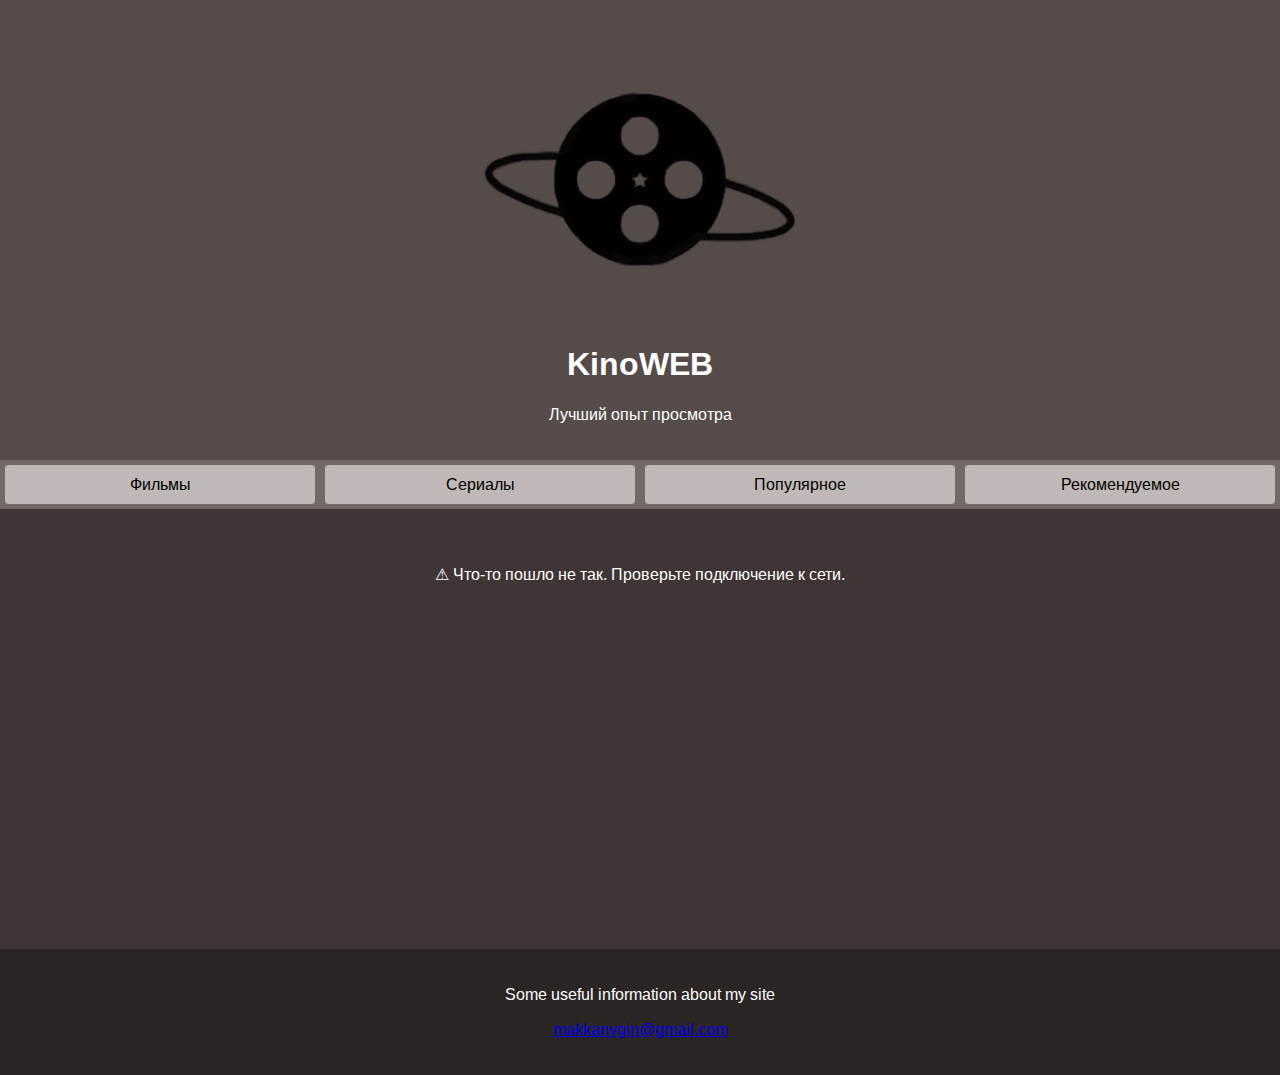
<file: index.html>
<!DOCTYPE html>
<html lang="ru">

<head>
  <meta charset="UTF-8">
  <meta name="viewport" content="width=device-width, initial-scale=1.0">
  <title>KinoWEB - Лучший опыт просмотра</title>
  <meta name="keywords" content="фильмы, сериалы, онлайн, популярные фильмы, кино, фильмы 2024">
  <link rel="stylesheet" href="style.css" />
  <link rel="preconnect" href="https://fonts.googleapis.com">
  <link rel="preconnect" href="https://fonts.gstatic.com" crossorigin>
  <link href="https://fonts.googleapis.com/css2?family=Arimo:ital,wght@0,400..700;1,400..700&display=swap" rel="stylesheet">
  <link href="https://fonts.googleapis.com/css2?family=Great+Vibes&display=swap" rel="stylesheet">
  <script src="scripts/main.js" defer></script>
  <script src="scripts/network.js" defer></script>
</head>

<body>
<header>
  <div class="top">
    <a href="index.html">
      <img src="images/logo.png" class="logo" alt="Logotype">
    </a>
    <div>
      <h1>KinoWEB</h1>
      <p>Лучший опыт просмотра</p>
    </div>
  </div>
</header>

<nav>
  <a href="movies.html">Фильмы</a>
  <a href="series.html">Сериалы</a>
  <a href="popular.html">Популярное</a>
  <a href="recommended.html">Рекомендуемое</a>
</nav>

<main class="main-content">
  <div id="preloader" class="preloader">
    <img src="loader.gif" alt="Загрузка..." class="preloader-gif">
  </div>
    <section class="movies-grid" id="movies-grid"></section>
</main>

<footer>
  <p>Some useful information about my site</p>
  <p><a href="mailto:makkanygin@gmail.com">makkanygin@gmail.com</a></p>
</footer>
</body>

</html>
</file>
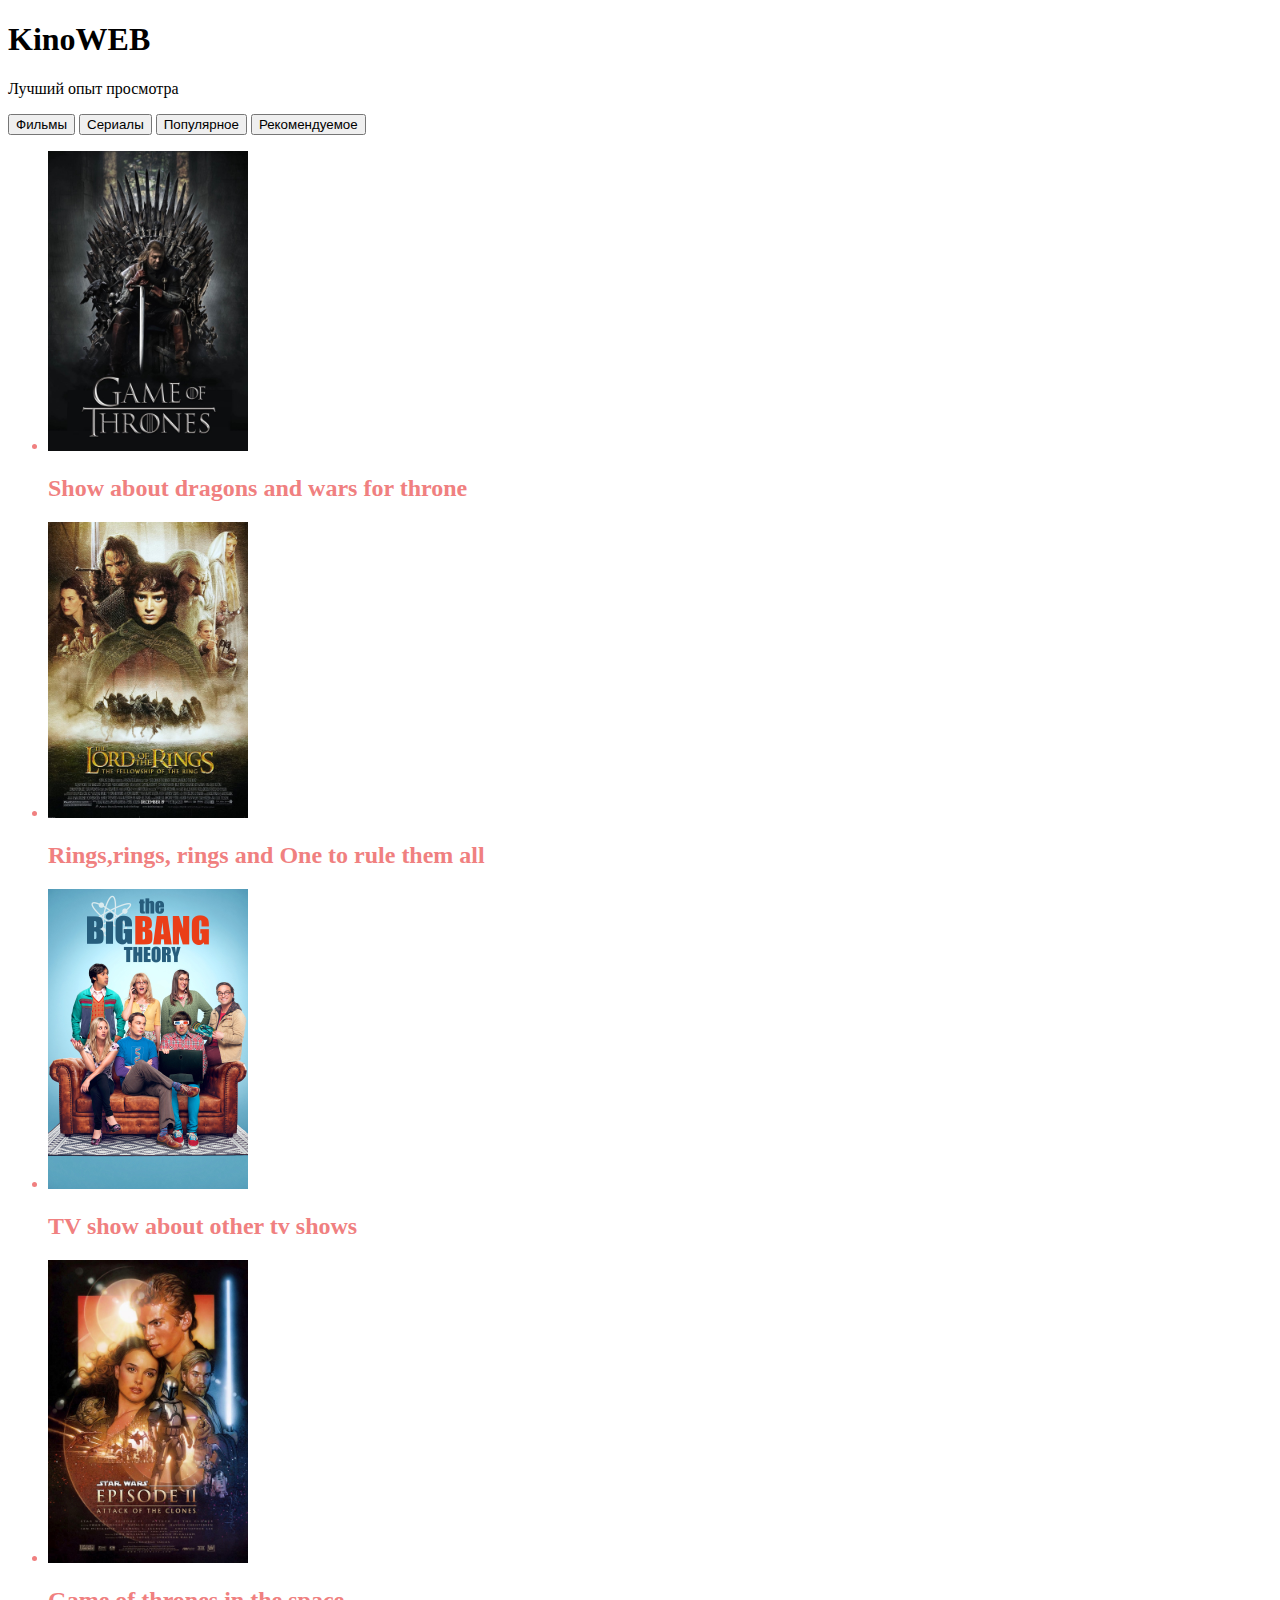
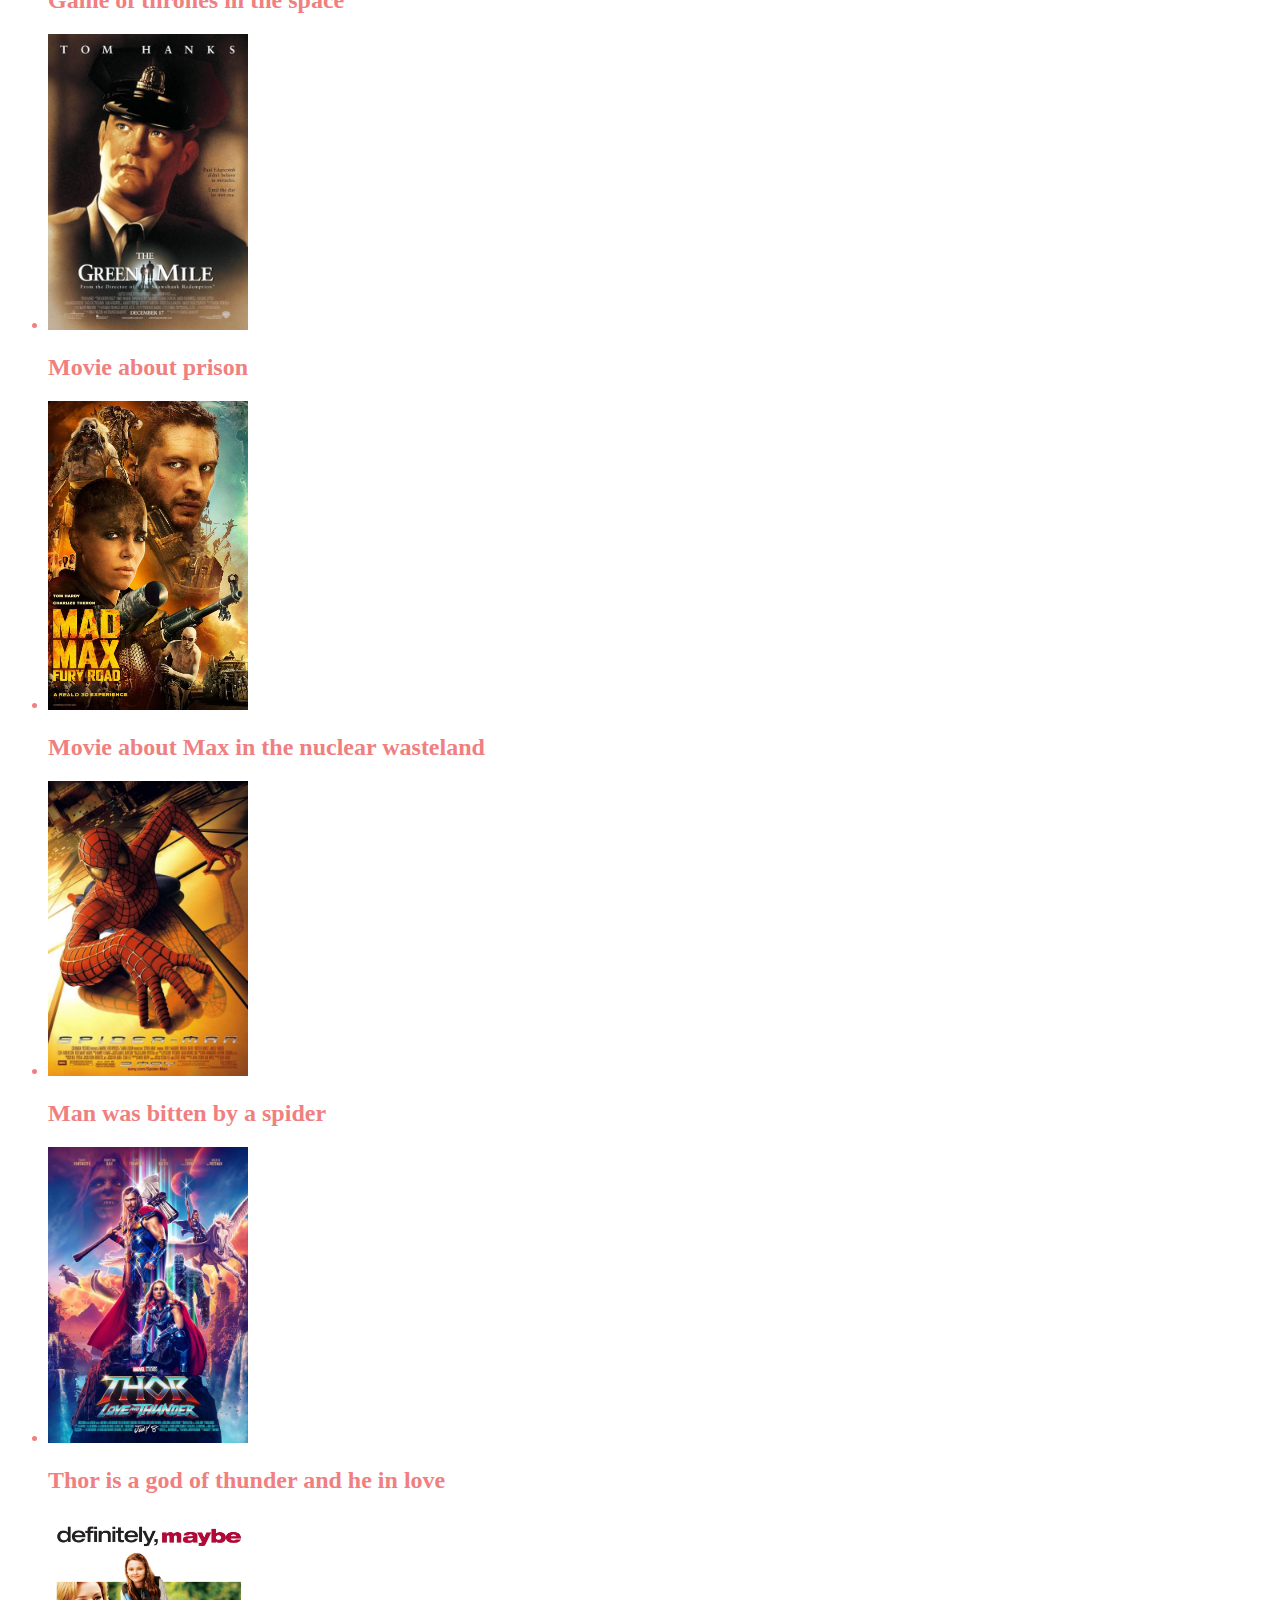
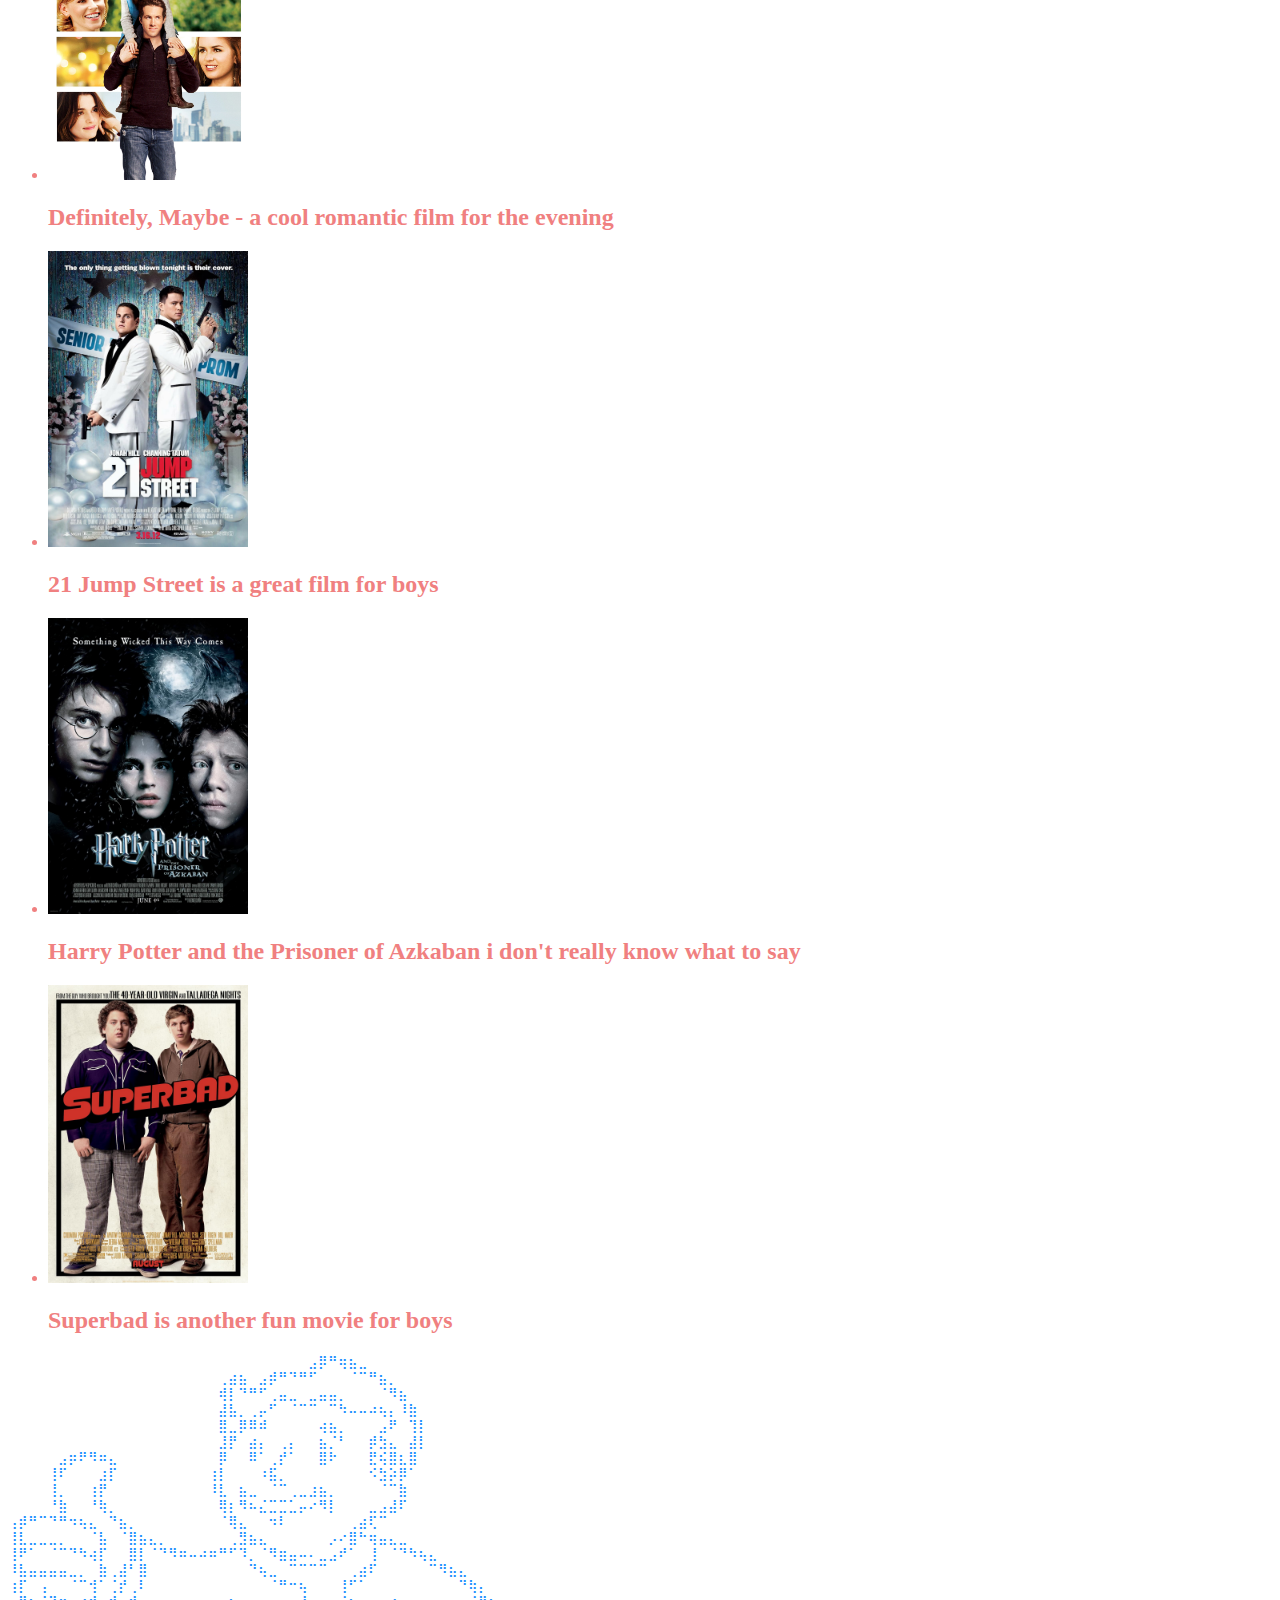
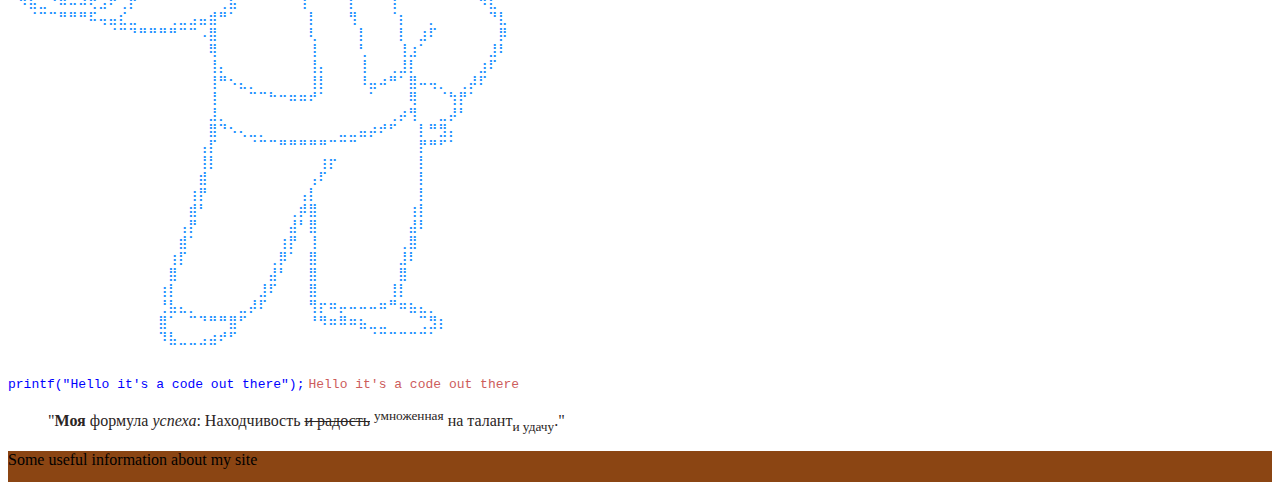
<file: index1.html>
<!DOCTYPE html>
<html lang="ru">

<head>
    <meta charset="UTF-8">
    <meta name="viewport" content="width=device-width, initial-scale=1.0">
    <meta name="keywords" content="фильмы, сериалы, онлайн, популярные фильмы, кино, фильмы 2024">
    <title>KinoWEB - Лучший опыт просмотра</title>
</head>

<body>
<header>
    <h1>KinoWEB</h1>
    <p>Лучший опыт просмотра</p>
</header>

<nav>
        <button>Фильмы</button>
        <button>Сериалы</button>
        <button>Популярное</button>
        <button>Рекомендуемое</button>
</nav>

<main style="color: lightcoral">
    <section>
        <ul>
            <li>
                <img src="game_of_thrones.jpg" alt="Game of Thrones" width="200">
                <article>
                    <h2>Show about dragons and wars for throne</h2>
                </article>
            </li>
            <li>
                <img src="lord_of_the_rings.jpg" alt="Lord of the Rings" width="200">
                <article>
                    <h2>Rings,rings, rings and One to rule them all</h2>
                </article>
            </li>
            <li>
                <img src="big_bang_theory.jpg" alt="Big Bang Theory" width="200">
                <article>
                    <h2>TV show about other tv shows</h2>
                </article>
            </li>
            <li>
                <img src="star_wars.jpg" alt="Star Wars" width="200">
                <article>
                    <h2>Game of thrones in the space</h2>
                </article>
            </li>
            <li>
                <img src="green_mile.jpg" alt="The Green Mile" width="200">
                <article>
                    <h2>Movie about prison</h2>
                </article>
            </li>
            <li>
                <img src="mad_max.jpg" alt="Mad Max" width="200">
                <article>
                    <h2>Movie about Max in the nuclear wasteland</h2>
                </article>
            </li>
            <li>
                <img src="spiderman.jpg" alt="Spider-Man" width="200">
                <article>
                    <h2>Man was bitten by a spider</h2>
                </article>
            </li>
            <li>
                <img src="thor_love_and_thunder.jpg" alt="Thor: Love and Thunder" width="200">
                <article>
                    <h2>Thor is a god of thunder and he in love</h2>
                </article>
            </li>
            <li>
                <img src="definitely_maybe.jpg" alt="Definitely, Maybe" width="200">
                <article>
                    <h2>Definitely, Maybe - a cool romantic film for the evening</h2>
                </article>
            </li>
            <li>
                <img src="21_jump_street.jpg" alt="21 Jump Street" width="200">
                <article>
                    <h2>21 Jump Street is a great film for boys</h2>
                </article>
            </li>
            <li>
                <img src="harry_potter.jpg" alt="Harry Potter and the Prisoner of Azkaban" width="200">
                <article>
                    <h2>Harry Potter and the Prisoner of Azkaban i don't really know what to say</h2>
                </article>
            </li>
            <li>
                <img src="superbad.jpg" alt="Superbad" width="200">
                <article>
                    <h2>Superbad is another fun movie for boys</h2>
                </article>
            </li>
        </ul>
    </section>

    <pre style="color: dodgerblue">
⠀⠀⠀⠀⠀⠀⠀⠀⠀⠀⠀⠀⠀⠀⠀⠀⠀⠀⠀⠀⠀⠀⠀⠀⠀⠀⠀⠀⠀⠀⣠⡿⠛⢶⣦⣀⠀⠀⠀⠀⠀⠀⠀⠀⠀⠀⠀⠀⠀⠀
⠀⠀⠀⠀⠀⠀⠀⠀⠀⠀⠀⠀⠀⠀⠀⠀⠀⠀⠀⠀⠀⢀⣴⣦⠀⣠⡾⠛⠙⠛⠋⠀⠀⠀⠈⠉⠛⣦⡀⠀⠀⠀⠀⠀⠀⠀⠀⠀⠀⠀
⠀⠀⠀⠀⠀⠀⠀⠀⠀⠀⠀⠀⠀⠀⠀⠀⠀⠀⠀⠀⠀⢾⡇⠙⠛⠋⢀⣤⣀⠀⣀⣤⣤⡀⠀⠀⠀⠈⠻⣦⠀⠀⠀⠀⠀⠀⠀⠀⠀⠀
⠀⠀⠀⠀⠀⠀⠀⠀⠀⠀⠀⠀⠀⠀⠀⠀⠀⠀⠀⠀⠀⣼⣧⡀⢀⡤⠋⠀⠈⠉⠉⠀⠉⠳⠤⠤⠴⢦⡄⠸⣷⠀⠀⠀⠀⠀⠀⠀⠀⠀
⠀⠀⠀⠀⠀⠀⠀⠀⠀⠀⠀⠀⠀⠀⠀⠀⠀⠀⠀⠀⠀⣿⣀⡿⠿⠾⠀⠀⠀⠀⠀⢴⣦⡀⠀⠀⠀⣠⠟⠀⢹⡇⠀⠀⠀⠀⠀⠀⠀⠀
⠀⠀⠀⠀⠀⠀⠀⠀⠀⠀⠀⠀⠀⠀⠀⠀⠀⠀⠀⠀⠀⣸⡟⠀⣴⡄⠀⢀⡄⠀⠀⣦⡈⠃⠀⠀⡾⣳⣄⠀⣼⡇⠀⠀⠀⠀⠀⠀⠀⠀
⠀⠀⠀⠀⠀⣠⡶⠟⠻⠶⣄⠀⠀⠀⠀⠀⠀⠀⠀⠀⠀⡿⠀⠀⠿⠁⢀⡞⠁⠀⠀⣿⠗⠀⠀⠀⣟⢮⣿⣆⣿⠀⠀⠀⠀⠀⠀⠀⠀⠀
⠀⠀⠀⠀⢸⠏⠀⠀⠀⣰⡏⠀⠀⠀⠀⠀⠀⠀⠀⠀⢰⡇⠀⠀⠀⠰⣯⡀⠀⠀⠀⠀⠀⠀⠀⠀⠪⣳⡵⡿⠁⠀⠀⠀⠀⠀⠀⠀⠀⠀
⠀⠀⠀⠀⢸⡀⠀⠀⢰⡟⠀⠀⠀⠀⠀⠀⠀⠀⠀⠀⠸⣇⠀⣦⣀⠀⠈⠉⢀⣀⣰⣦⡀⠀⠀⠀⠀⠈⠉⣷⠀⠀⠀⠀⠀⠀⠀⠀⠀⠀
⠀⠀⠀⠀⠘⣷⠀⠀⠘⢷⡀⠀⠀⠀⠀⠀⠀⠀⠀⠀⠀⢿⡆⠻⠦⣌⣉⣉⣁⡤⠔⠻⡇⠀⠀⠀⣀⣠⣼⠏⠀⠀⠀⠀⠀⠀⠀⠀⠀⠀
⢠⡾⠛⠉⠙⠛⠲⢦⣄⠀⠙⣦⡀⠀⠀⠀⠀⠀⠀⠀⠀⠈⢿⣄⠀⠀⠲⠇⠀⠀⠀⠀⠀⠀⢀⣴⢏⠉⠀⠀⠀⠀⠀⠀⠀⠀⠀⠀⠀⠀
⢸⣇⣀⣀⣀⡀⠀⠀⠈⣧⠀⠈⣿⣦⣄⡀⠀⠀⠀⠀⠀⠀⢀⣻⣦⣄⠀⠀⠀⠀⠀⠀⡠⠔⣿⠓⢶⣤⣄⣀⠀⠀⠀⠀⠀⠀⠀⠀⠀⠀
⢸⠟⠁⠀⠈⠉⠙⠳⢴⡏⠀⠀⣿⡇⠈⠙⠻⠶⠤⠴⠶⠛⠋⠹⡀⠈⠻⣶⣤⠤⠄⣀⣠⠞⠁⠀⢸⠀⠈⠙⠳⢦⣄⠀⠀⠀⠀⠀⠀⠀
⠸⣧⣤⣤⣤⣤⣀⡀⠀⣷⢀⣼⠃⣿⠀⠀⠀⠀⠀⠀⠀⠀⠀⠀⠙⢦⣀⠀⠉⠉⠉⠉⠀⠀⢀⣴⠏⠀⠀⠀⠀⠀⠉⠻⣦⣄⠀⠀⠀⠀
⢰⡏⠀⢠⠀⠀⠈⠉⢺⠁⢈⡞⢀⠇⠀⠀⠀⠀⠀⠀⠀⠀⠀⠀⠀⠀⠈⠛⠒⢦⠀⠀⠀⢸⠋⠁⠀⠀⠀⠀⠀⠀⠀⠀⠀⠙⢷⡄⠀⠀
⠀⠻⣦⣈⠙⠶⠤⠴⢞⣠⠞⢀⡞⠀⠀⠀⠀⠀⠀⠀⠀⢀⣦⠀⠀⠀⠀⠀⠀⢸⠀⠀⠀⠈⡆⠀⠀⠀⢰⠀⠀⠀⠀⠀⠀⠀⠈⠻⣆⠀
⠀⠀⠈⠉⠉⠛⠛⠛⠯⢤⣤⣎⣀⠀⠀⠀⢀⣀⣠⣤⣾⠛⠁⠀⠀⠀⠀⠀⠀⠀⡇⠀⠀⠀⢻⠀⠀⠀⠈⡆⠀⠀⡀⠀⠀⠀⠀⠀⠙⣇
⠀⠀⠀⠀⠀⠀⠀⠀⠀⠀⠈⠉⠙⠛⠛⠛⠛⠉⠉⠠⣿⠀⠀⠀⠀⠀⠀⠀⠀⠀⢇⠀⠀⠀⠀⡇⠀⠀⠀⡇⠀⣰⠏⠀⠀⠀⠀⠀⠀⡿
⠀⠀⠀⠀⠀⠀⠀⠀⠀⠀⠀⠀⠀⠀⠀⠀⠀⠀⠀⠀⢿⠀⠀⠀⠀⠀⠀⠀⠀⠀⢸⠀⠀⠀⠀⢃⠀⠀⠀⢸⣰⠁⠀⠀⠀⠀⠀⠀⣸⠇
⠀⠀⠀⠀⠀⠀⠀⠀⠀⠀⠀⠀⠀⠀⠀⠀⠀⠀⠀⠀⢸⡄⠀⠀⠀⠀⠀⠀⠀⠀⢸⡄⠀⠀⠀⢸⠀⠀⢀⣸⡇⠀⠀⠀⠀⠀⠀⣰⠏⠀
⠀⠀⠀⠀⠀⠀⠀⠀⠀⠀⠀⠀⠀⠀⠀⠀⠀⠀⠀⠀⢸⠛⠢⣄⡀⠀⠀⠀⠀⠀⢸⡇⠀⠀⠀⠸⣤⠴⠛⠁⣿⠤⢤⡀⠀⢀⡼⠏⠀⠀
⠀⠀⠀⠀⠀⠀⠀⠀⠀⠀⠀⠀⠀⠀⠀⠀⠀⠀⠀⠀⢸⠀⠀⠀⠉⠉⠓⠒⠶⠶⠞⠁⠀⠀⠀⠀⠁⠀⠀⠀⢿⠀⠀⠈⢳⡟⠁⠀⠀⠀
⠀⠀⠀⠀⠀⠀⠀⠀⠀⠀⠀⠀⠀⠀⠀⠀⠀⠀⠀⠀⣸⡀⠀⠀⠀⠀⠀⠀⠀⠀⠀⠀⠀⠀⠀⠀⠀⠀⢀⡴⢻⠀⠀⣀⡼⠃⠀⠀⠀⠀
⠀⠀⠀⠀⠀⠀⠀⠀⠀⠀⠀⠀⠀⠀⠀⠀⠀⠀⠀⠀⣿⠙⠢⢄⣀⡀⠀⠀⠀⠀⠀⠀⠀⣀⣀⣤⡴⠞⠋⠀⠀⡇⠛⣻⡄⠀⠀⠀⠀⠀
⠀⠀⠀⠀⠀⠀⠀⠀⠀⠀⠀⠀⠀⠀⠀⠀⠀⠀⠀⢠⡏⠀⠀⠀⠈⠉⠉⠛⠛⠛⠛⠛⠉⠉⠉⠀⠀⠀⠀⠀⠀⡟⠛⠋⠁⠀⠀⠀⠀⠀
⠀⠀⠀⠀⠀⠀⠀⠀⠀⠀⠀⠀⠀⠀⠀⠀⠀⠀⠀⢸⡇⠀⠀⠀⠀⠀⠀⠀⠀⠀⠀⢰⡖⠀⠀⠀⠀⠀⠀⠀⠀⡇⠀⠀⠀⠀⠀⠀⠀⠀
⠀⠀⠀⠀⠀⠀⠀⠀⠀⠀⠀⠀⠀⠀⠀⠀⠀⠀⠀⣾⠀⠀⠀⠀⠀⠀⠀⠀⠀⠀⢠⠏⠀⠀⠀⠀⠀⠀⠀⠀⠀⡇⠀⠀⠀⠀⠀⠀⠀⠀
⠀⠀⠀⠀⠀⠀⠀⠀⠀⠀⠀⠀⠀⠀⠀⠀⠀⠀⢰⡟⠀⠀⠀⠀⠀⠀⠀⠀⠀⢠⡇⠀⠀⠀⠀⠀⠀⠀⠀⠀⠀⡇⠀⠀⠀⠀⠀⠀⠀⠀
⠀⠀⠀⠀⠀⠀⠀⠀⠀⠀⠀⠀⠀⠀⠀⠀⠀⠀⣾⠃⠀⠀⠀⠀⠀⠀⠀⠀⢀⡾⣿⠀⠀⠀⠀⠀⠀⠀⠀⠀⢰⡇⠀⠀⠀⠀⠀⠀⠀⠀
⠀⠀⠀⠀⠀⠀⠀⠀⠀⠀⠀⠀⠀⠀⠀⠀⠀⢠⡟⠀⠀⠀⠀⠀⠀⠀⠀⠀⣼⠃⣿⠀⠀⠀⠀⠀⠀⠀⠀⠀⣼⠇⠀⠀⠀⠀⠀⠀⠀⠀
⠀⠀⠀⠀⠀⠀⠀⠀⠀⠀⠀⠀⠀⠀⠀⠀⠀⣾⠁⠀⠀⠀⠀⠀⠀⠀⠀⢰⡟⠀⢸⠀⠀⠀⠀⠀⠀⠀⠀⢀⣿⠀⠀⠀⠀⠀⠀⠀⠀⠀
⠀⠀⠀⠀⠀⠀⠀⠀⠀⠀⠀⠀⠀⠀⠀⠀⢰⡏⠀⠀⠀⠀⠀⠀⠀⠀⢀⡿⠁⠀⣿⠀⠀⠀⠀⠀⠀⠀⠀⣸⠇⠀⠀⠀⠀⠀⠀⠀⠀⠀
⠀⠀⠀⠀⠀⠀⠀⠀⠀⠀⠀⠀⠀⠀⠀⠀⣿⠀⠀⠀⠀⠀⠀⠀⠀⠀⣼⠃⠀⠀⣿⠀⠀⠀⠀⠀⠀⠀⠀⣿⠀⠀⠀⠀⠀⠀⠀⠀⠀⠀
⠀⠀⠀⠀⠀⠀⠀⠀⠀⠀⠀⠀⠀⠀⠀⢰⡇⠀⠀⠀⠀⠀⠀⠀⠀⣸⠏⠀⠀⠀⣿⠀⠀⠀⠀⠀⠀⠀⢸⡇⠀⠀⠀⠀⠀⠀⠀⠀⠀⠀
⠀⠀⠀⠀⠀⠀⠀⠀⠀⠀⠀⠀⠀⠀⠀⢘⣧⣄⡀⠀⠀⠀⠀⣀⡼⠏⠀⠀⠀⠀⢻⡖⠶⡤⠤⠤⠤⠶⠛⠶⣦⣄⡀⠀⠀⠀⠀⠀⠀⠀
⠀⠀⠀⠀⠀⠀⠀⠀⠀⠀⠀⠀⠀⠀⠀⣿⠁⠀⠉⠙⠛⠛⣿⠋⠀⠀⠀⠀⠀⠀⠘⠻⠶⠿⠶⣦⣀⣀⠀⠀⠀⢉⣻⡆⠀⠀⠀⠀⠀⠀
⠀⠀⠀⠀⠀⠀⠀⠀⠀⠀⠀⠀⠀⠀⠀⠹⣧⣀⣀⣠⣴⠞⠋⠀⠀⠀⠀⠀⠀⠀⠀⠀⠀⠀⠀⠀⠈⠉⠉⠉⠉⠉⠁⠀⠀⠀⠀⠀⠀⠀
    </pre>
    <div style="color: blue">
        <code>printf("Hello it's a code out there");</code>
        <samp style="color: indianred">Hello it's a code out there</samp>
    </div>
    <blockquote style="color: #2b2524">
        "<strong>Моя</strong> формула <i>успеха</i>: Находчивость <del>и радость</del> <sup>умноженная</sup> на талант<sub>и удачу</sub>."
    </blockquote>
</main>

<footer style="background-color: saddlebrown;">
    <p>Some useful information about my site</p>
    <p>makkanygin@gmail.com</p>
</footer>
</body>

</html>
</file>
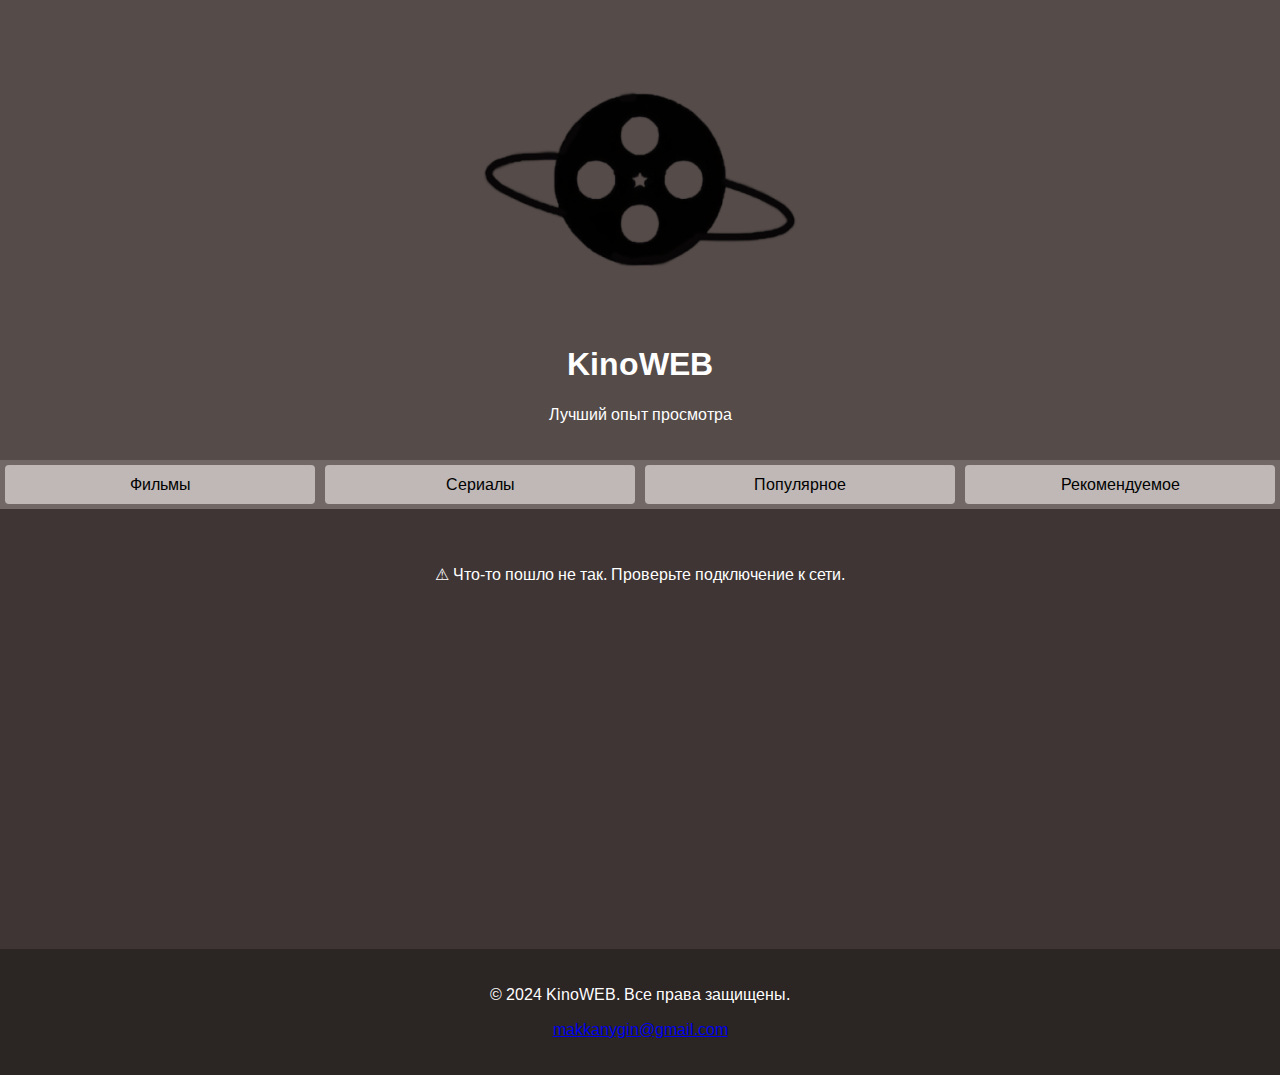
<file: movies.html>
<!DOCTYPE html>
<html lang="ru">

<head>
    <meta charset="UTF-8">
    <meta name="viewport" content="width=device-width, initial-scale=1.0">
    <title>KinoWEB - Фильмы</title>
    <link rel="stylesheet" href="style.css" />
    <link rel="stylesheet" href="style.css" />
    <link rel="preconnect" href="https://fonts.googleapis.com">
    <link rel="preconnect" href="https://fonts.gstatic.com" crossorigin>
    <link href="https://fonts.googleapis.com/css2?family=Arimo:ital,wght@0,400..700;1,400..700&display=swap" rel="stylesheet">
    <link href="https://fonts.googleapis.com/css2?family=Great+Vibes&display=swap" rel="stylesheet">
    <script src="scripts/main.js" defer></script>
    <script src="scripts/network.js" defer></script>
</head>

<body>
<header>
    <div class="top">
        <a href="index.html">
            <img src="images/logo.png" class="logo" alt="Logotype">
        </a>
        <div>
            <h1>KinoWEB</h1>
            <p>Лучший опыт просмотра</p>
        </div>
    </div>
</header>

<nav>
    <a href="movies.html">Фильмы</a>
    <a href="series.html">Сериалы</a>
    <a href="popular.html">Популярное</a>
    <a href="recommended.html">Рекомендуемое</a>
</nav>

<main class="main-content">
    <div id="preloader" class="preloader">
        <img src="loader.gif" alt="Загрузка..." class="preloader-gif">
    </div>
    <section class="movies-grid" id="movies-grid"></section>
</main>
<footer>
    <p>&copy; 2024 KinoWEB. Все права защищены.</p>
    <p><a href="mailto:makkanygin@gmail.com">makkanygin@gmail.com</a></p>
</footer>
</body>

</html>
</file>
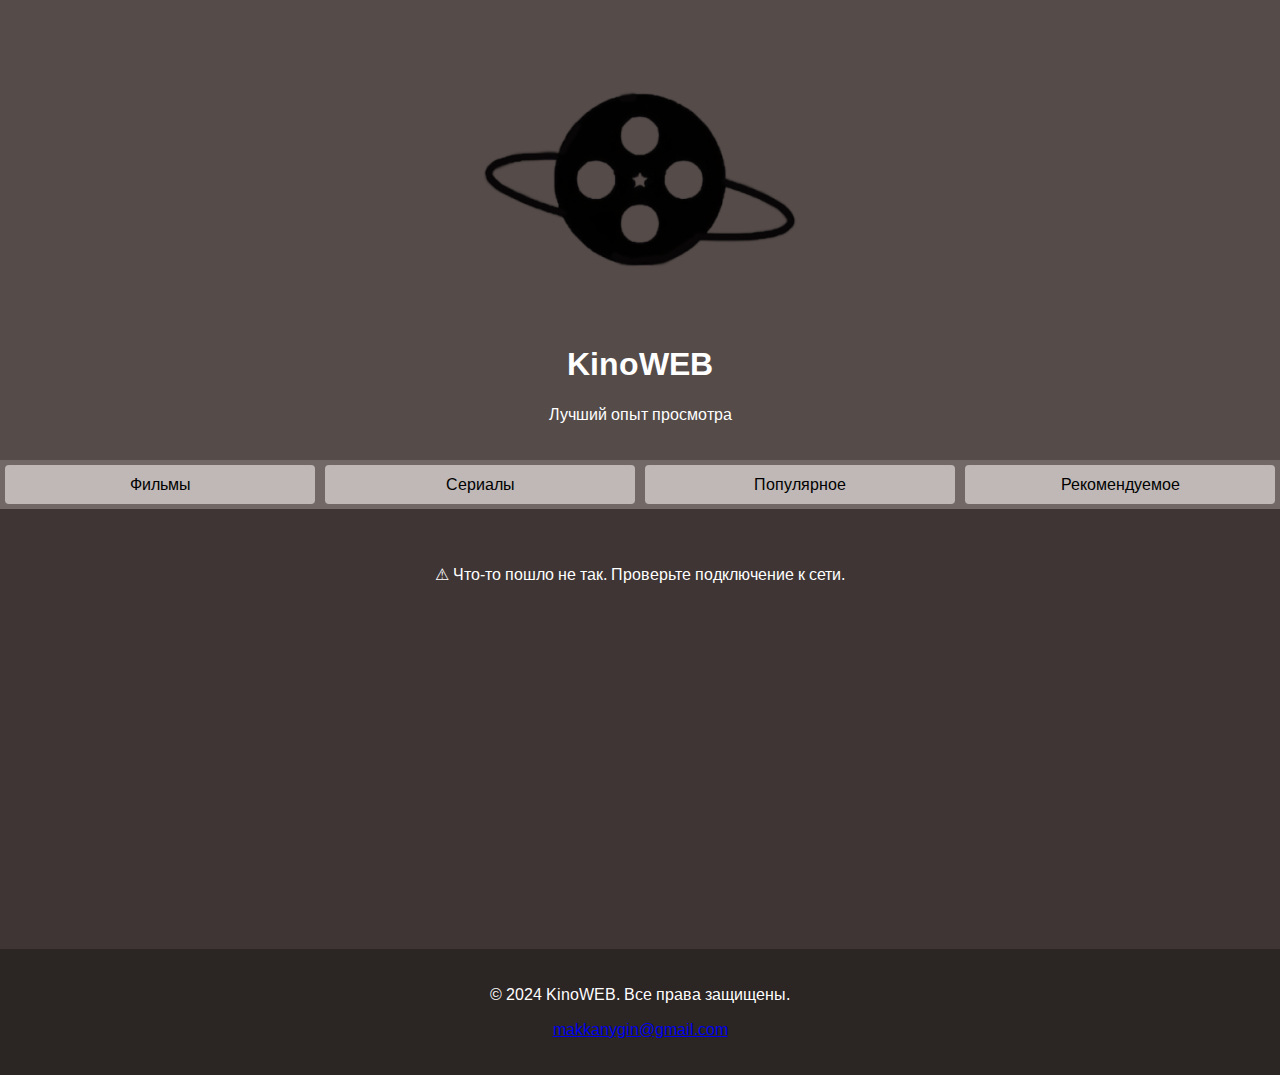
<file: popular.html>
<!DOCTYPE html>
<html lang="ru">

<head>
    <meta charset="UTF-8">
    <meta name="viewport" content="width=device-width, initial-scale=1.0">
    <title>KinoWEB - Популярное</title>
    <link rel="stylesheet" href="style.css" />
    <link rel="stylesheet" href="style.css" />
    <link rel="preconnect" href="https://fonts.googleapis.com">
    <link rel="preconnect" href="https://fonts.gstatic.com" crossorigin>
    <link href="https://fonts.googleapis.com/css2?family=Arimo:ital,wght@0,400..700;1,400..700&display=swap" rel="stylesheet">
    <link href="https://fonts.googleapis.com/css2?family=Great+Vibes&display=swap" rel="stylesheet">
    <script src="scripts/main.js" defer></script>
    <script src="scripts/network.js" defer></script>
</head>

<body>
<header>
    <div class="top">
        <a href="index.html">
            <img src="images/logo.png" class="logo" alt="Logotype">
        </a>
        <div>
            <h1>KinoWEB</h1>
            <p>Лучший опыт просмотра</p>
        </div>
    </div>
</header>

<nav>
    <a href="movies.html">Фильмы</a>
    <a href="series.html">Сериалы</a>
    <a href="popular.html">Популярное</a>
    <a href="recommended.html">Рекомендуемое</a>
</nav>

<main class="main-content">
    <div id="preloader" class="preloader">
        <img src="loader.gif" alt="Загрузка..." class="preloader-gif">
    </div>
    <section class="movies-grid" id="movies-grid"></section>
</main>
<footer>
    <p>&copy; 2024 KinoWEB. Все права защищены.</p>
    <p><a href="mailto:makkanygin@gmail.com">makkanygin@gmail.com</a></p>
</footer>
</body>

</html>
</file>
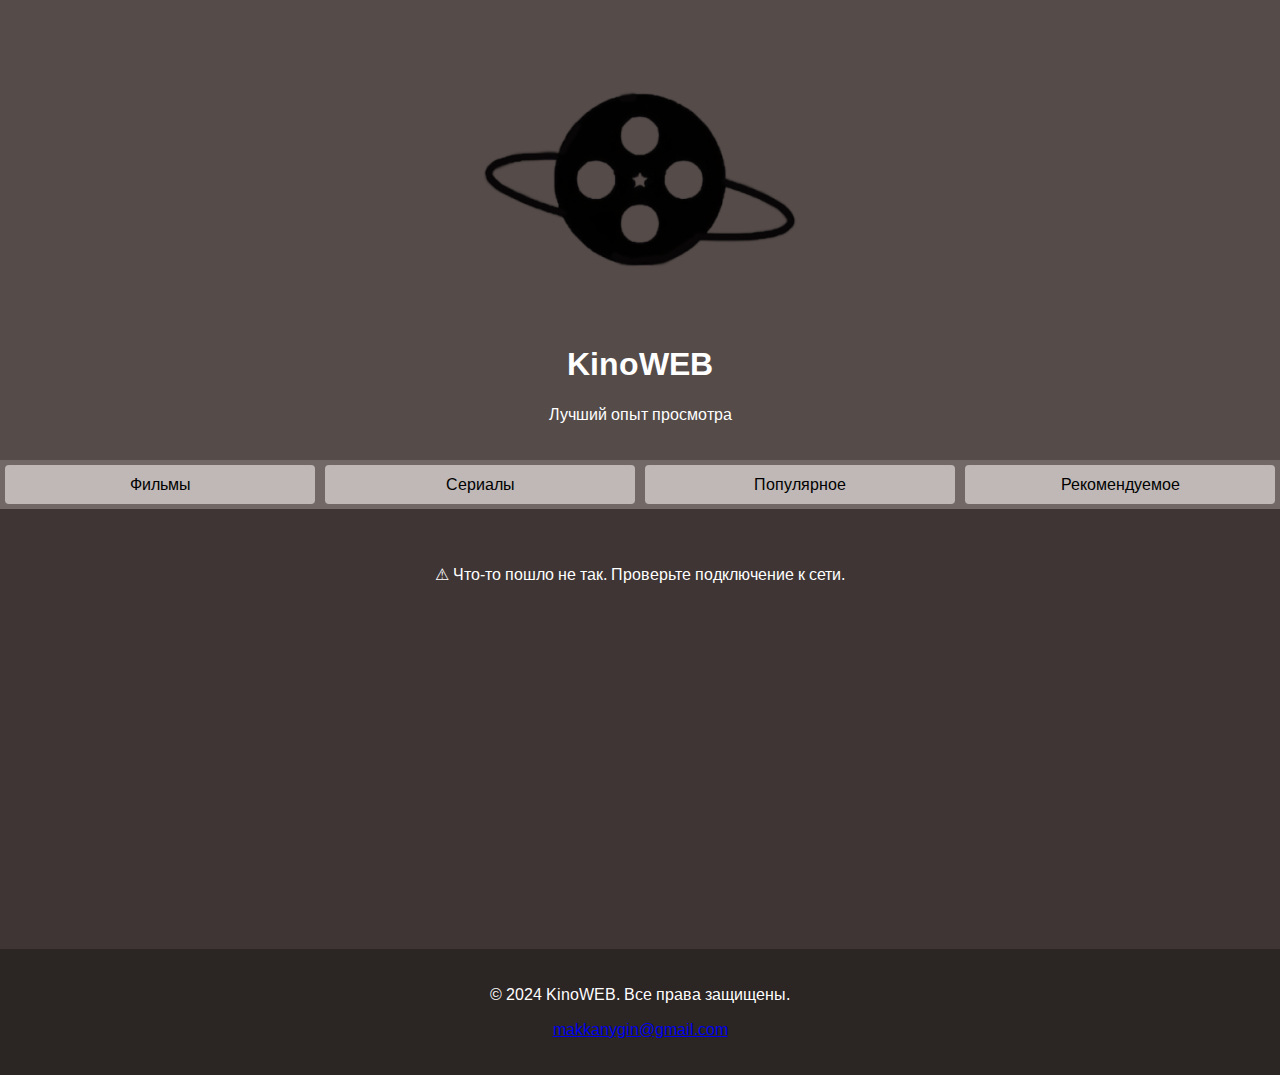
<file: recommended.html>
<!DOCTYPE html>
<html lang="ru">

<head>
    <meta charset="UTF-8">
    <meta name="viewport" content="width=device-width, initial-scale=1.0">
    <title>KinoWEB - Рекомендуемое</title>
    <link rel="stylesheet" href="style.css" />
    <link rel="stylesheet" href="style.css" />
    <link rel="preconnect" href="https://fonts.googleapis.com">
    <link rel="preconnect" href="https://fonts.gstatic.com" crossorigin>
    <link href="https://fonts.googleapis.com/css2?family=Arimo:ital,wght@0,400..700;1,400..700&display=swap" rel="stylesheet">
    <link href="https://fonts.googleapis.com/css2?family=Great+Vibes&display=swap" rel="stylesheet">
    <script src="scripts/main.js" defer></script>
    <script src="scripts/network.js" defer></script>
</head>

<body>
<header>
    <div class="top">
        <a href="index.html">
            <img src="images/logo.png" class="logo" alt="Logotype">
        </a>
        <div>
            <h1>KinoWEB</h1>
            <p>Лучший опыт просмотра</p>
        </div>
    </div>
</header>

<nav>
    <a href="movies.html">Фильмы</a>
    <a href="series.html">Сериалы</a>
    <a href="popular.html">Популярное</a>
    <a href="recommended.html">Рекомендуемое</a>
</nav>

<main class="main-content">
    <div id="preloader" class="preloader">
        <img src="loader.gif" alt="Загрузка..." class="preloader-gif">
    </div>
    <section class="movies-grid" id="movies-grid"></section>
</main>

<footer>
    <p>&copy; 2024 KinoWEB. Все права защищены.</p>
    <p><a href="mailto:makkanygin@gmail.com">makkanygin@gmail.com</a></p>
</footer>
</body>

</html>
</file>
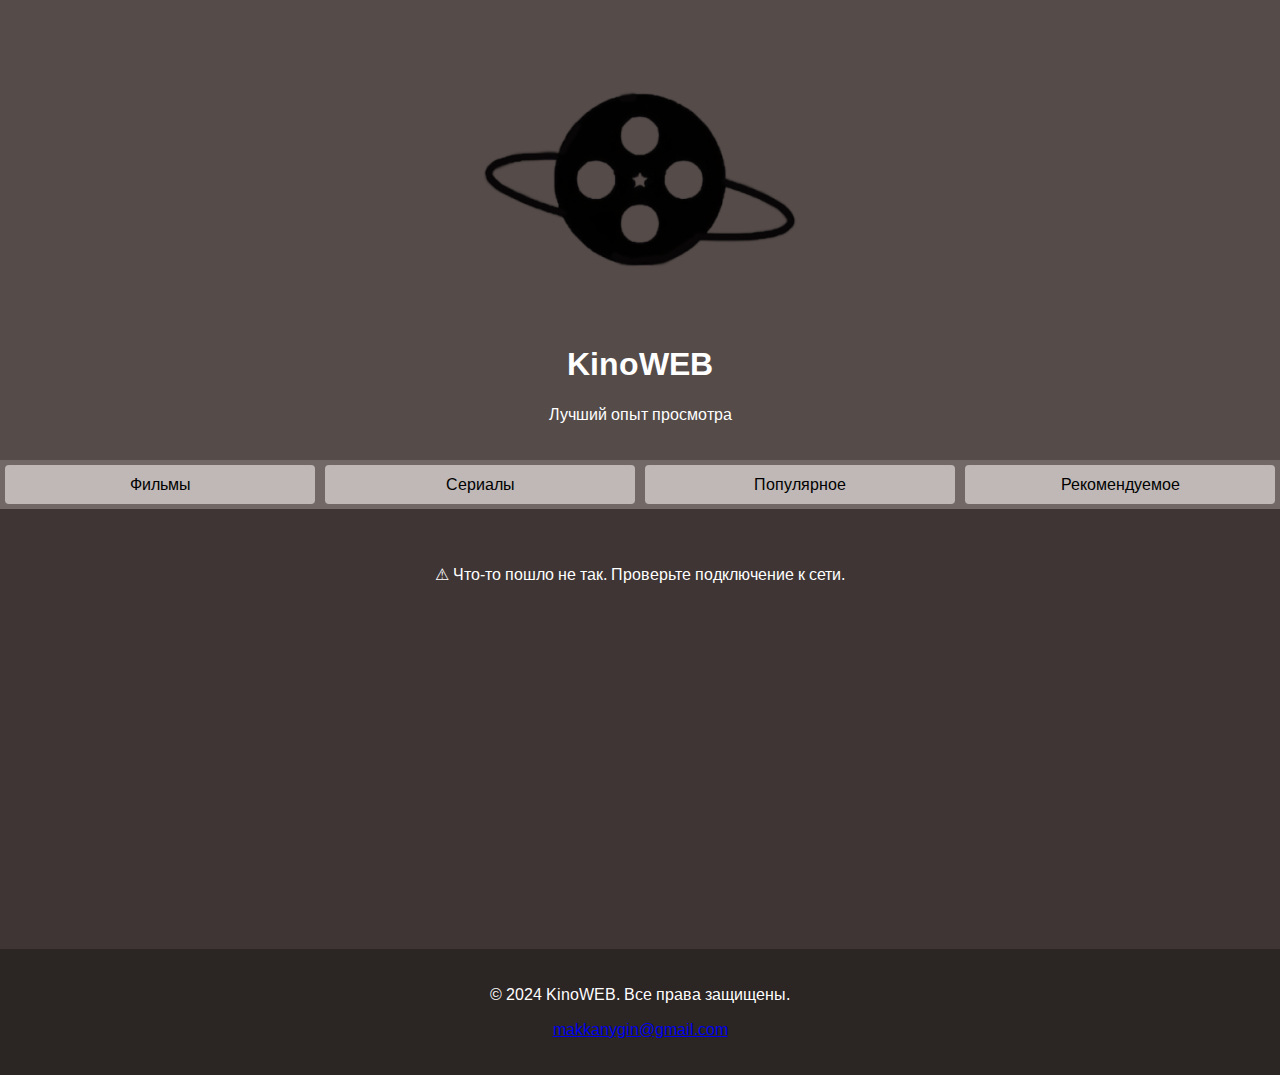
<file: series.html>
<!DOCTYPE html>
<html lang="ru">

<head>
    <meta charset="UTF-8">
    <meta name="viewport" content="width=device-width, initial-scale=1.0">
    <title>KinoWEB - Сериалы</title>
    <link rel="stylesheet" href="style.css" />
    <link rel="stylesheet" href="style.css" />
    <link rel="preconnect" href="https://fonts.googleapis.com">
    <link rel="preconnect" href="https://fonts.gstatic.com" crossorigin>
    <link href="https://fonts.googleapis.com/css2?family=Arimo:ital,wght@0,400..700;1,400..700&display=swap" rel="stylesheet">
    <link href="https://fonts.googleapis.com/css2?family=Great+Vibes&display=swap" rel="stylesheet">
    <script src="scripts/main.js" defer></script>
    <script src="scripts/network.js" defer></script>
</head>

<body>
<header>
    <div class="top">
        <a href="index.html">
            <img src="images/logo.png" class="logo" alt="Logotype">
        </a>
        <div>
            <h1>KinoWEB</h1>
            <p>Лучший опыт просмотра</p>
        </div>
    </div>
</header>

<nav>
    <a href="movies.html">Фильмы</a>
    <a href="series.html">Сериалы</a>
    <a href="popular.html">Популярное</a>
    <a href="recommended.html">Рекомендуемое</a>
</nav>

<main class="main-content">
    <div id="preloader" class="preloader">
        <img src="loader.gif" alt="Загрузка..." class="preloader-gif">
    </div>
    <section class="movies-grid" id="movies-grid"></section>
</main>

<footer>
    <p>&copy; 2024 KinoWEB. Все права защищены.</p>
    <p><a href="mailto:makkanygin@gmail.com">makkanygin@gmail.com</a></p>
</footer>
</body>

</html>
</file>
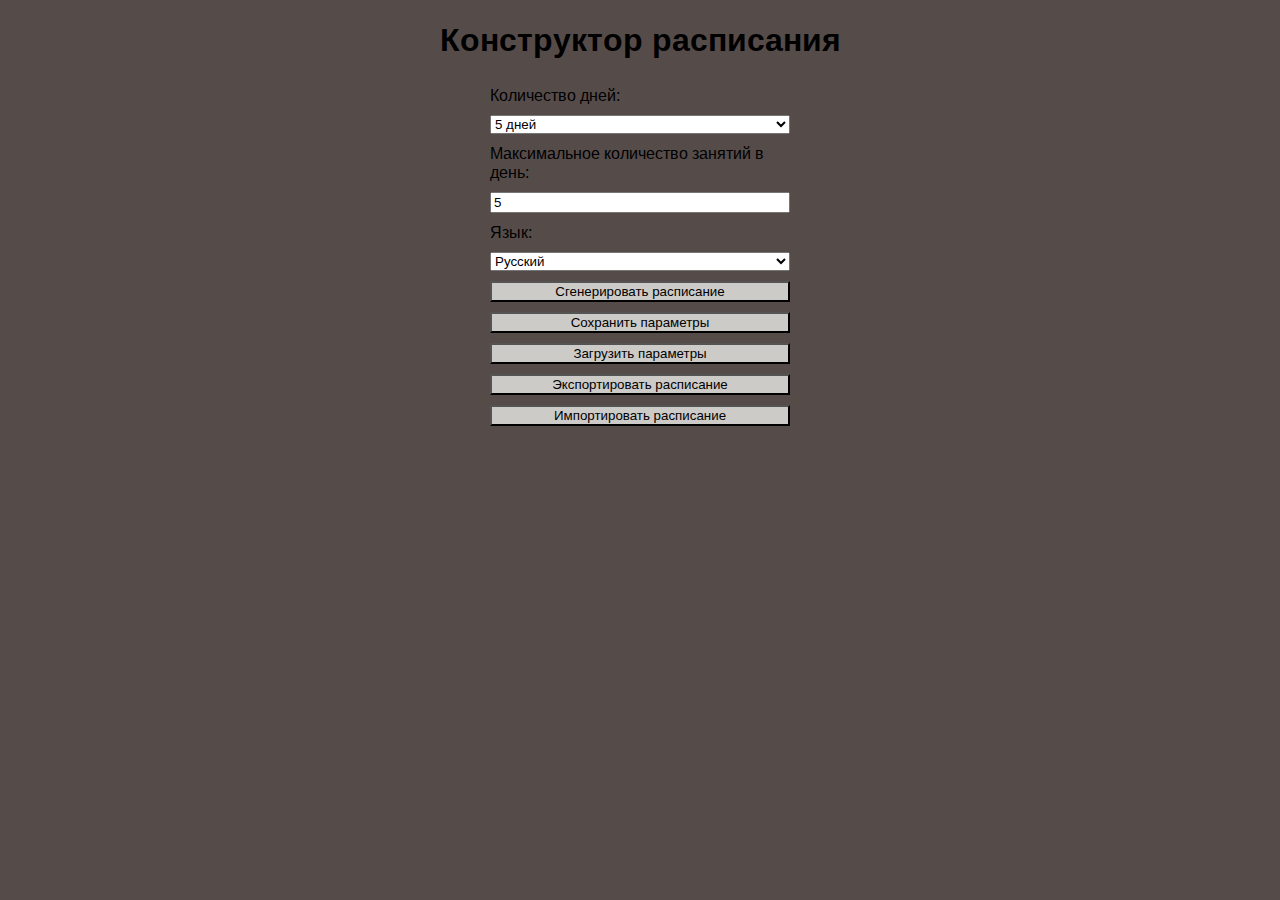
<file: lab-5/constructor.html>
<!DOCTYPE html>
<html lang="ru">
<head>
    <meta charset="UTF-8">
    <meta name="viewport" content="width=device-width, initial-scale=1.0">
    <link href="https://fonts.googleapis.com/css2?family=Arimo:ital,wght@0,400..700;1,400..700&display=swap" rel="stylesheet">
    <link rel="stylesheet" href="style.css">
    <title>Конструктор расписания</title>
    <script src="main.js"></script>
</head>
<body>
<h1>Конструктор расписания</h1>

<form id="schedule-form">
    <label for="days">Количество дней:</label>
    <select id="days" name="days">
        <option value="5">5 дней</option>
        <option value="6">6 дней</option>
    </select>

    <label for="lessons">Максимальное количество занятий в день:</label>
    <input type="number" id="lessons" name="lessons" min="1" max="10" value="5">

    <label for="language">Язык:</label>
    <select id="language" name="language">
        <option value="ru">Русский</option>
        <option value="en">Английский</option>
    </select>

    <button type="submit">Сгенерировать расписание</button>
    <button type="button" id="save-btn">Сохранить параметры</button>
    <button type="button" id="load-btn">Загрузить параметры</button>
    <button type="button" id="export-btn">Экспортировать расписание</button>
    <input type="file" id="import-file" accept=".json" style="display: none;">
    <button type="button" id="import-btn">Импортировать расписание</button>
</form>

<div id="schedule-container"></div>
</body>
</html>
</file>
<file: style.css>
body {
    font-family: Arimo, sans-serif;
    background-color: #3e3534;
    color: #fff;
    margin: 0;
    padding: 0;
    box-sizing: border-box;
}

header {
    background-color: #554c4a;
    display: flex;
    flex-direction: column;
    padding: 20px;
    text-align: center;
}

::-webkit-scrollbar
{
    width: 0;
}

nav button {
    background-color: #bfb8b6;
    width: 24%;
    border: none;
    padding: 10px;
    margin: 5px;
    cursor: pointer;
    font-size: 16px;
}
nav button:nth-child(1)
{
    order: 1;
}
nav button:nth-child(2)
{
    order: 2;
}
nav button:nth-child(3)
{
    order: 3;
}
nav button:nth-child(4)
{
    order: 0;
}

main {
    padding: 20px;
}

section {
    display: flex;
    flex-direction: row;
    flex-wrap: wrap;
    padding: 20px;
    width: 100%;
    justify-content: center;
    box-sizing: border-box;
}

section.movies-grid {
    display: flex;
    flex-wrap: wrap;
    justify-content: center;
    gap: 20px;
    padding: 20px;
}

article.movies-grid {
    display: flex;
    flex-direction: column;
    justify-content: space-between;
    align-items: center;
    padding: 20px;
    background-color: #554c4a;
    border-radius: 8px;
    width: 250px;
    height: 100%;
    box-sizing: border-box;
}

article {
    flex: 1 1 300px;
    max-width: 400px;
    text-align: center;
}

button {
    width: 100%;
    background-color: #eae7e3;
    color: black;
    border: 1px solid #726967;
    padding: 10px;
    margin: 10px 0;
}

footer {
    background-color: #2b2524;
    text-align: center;
    padding: 20px;
}

nav {
    display: flex;
    flex-direction: row;
    justify-content: center;
    background-color: #726967;
    padding: 0;
    flex-wrap: nowrap;
    white-space: nowrap;
    position: sticky;
    top: 0;
    width: 100%;
    z-index: 1000;
}

.movies-table {
    display: grid;
    grid-template-columns: 2fr 1fr 1fr;
    margin: 0 auto;
}

.movies-table th, .movies-table td {
    border: 1px solid #ddd;
    padding: 12px;
    text-align: center;
}

.movies-table tbody {
    justify-self: center;
}
thead,tbody, tr{
    display: contents;
}
.movies-table th {
    background-color: #726967;
    color: white;
    width: 100%;
}

nav button.active {
    background-color: #554c4a;
    color: #fff;
}

nav button:hover {
    background-color: #756360;
    color: #fff;
}

button:hover {
    background-color: #756360;
    color: #fff;
}

nav a {
    background-color: #bfb8b6;
    color: black;
    text-decoration: none;
    width: 100%;
    display: inline-block;
    text-align: center;
    padding: 10px;
    margin: 5px;
    font-size: 16px;
    border-radius: 4px;
    transition: background-color 0.3s, color 0.3s;
}

nav a:hover {
    background-color: #554c4a;
    color: #fff;
}

nav a.active {
    background-color: #3e3534;
    color: #fff;
    font-weight: bold;
}

.container {
    width: 200px;
    height: 80%;
    object-fit: cover;
    border-radius: 8px;
    box-shadow: 0 4px 6px rgba(0, 0, 0, 0.1);
}

button {
    padding: 10px 20px;
    background-color: #726967;
    color: white;
    border: none;
    border-radius: 4px;
    cursor: pointer;
}

.text-block {
    margin-top: 20px;
    text-align: center;
    font-size: 18px;
}
.movies-table tr:nth-child(even) td{
    background-color: #665450;
}

#player {
    max-width: 100%;
    margin: 0 auto;
}

.movies-table tr:nth-child(odd) td{
    background-color: #433836 ;
}
.preloader {
    top: calc(100vh - 300px);
    height: calc(100vh - 60px);
    position: absolute;
    left: 0;
    width: 100%;
    display: flex;
    justify-content: center;
    align-items: center;
    z-index: 10;
}

.preloader-gif {
    width: 100px;
    height: auto;
}

.preloader.hidden {
    display: none;
}
.main-content{
    min-height: 400px;
}

@keyframes spin {
    to {
        transform: rotate(360deg);
    }
}

.preloader.hidden {
    display: none;
}



@media (orientation: portrait) {
    nav {
        flex-direction: column;
    }
    nav a {
        background-color: #bfb8b6;
        width: 100%;
        border: none;
        padding: 10px;
        margin: 5px;
        cursor: pointer;
        font-size: 16px;
    }
    footer
    {
        visibility: hidden;
    }
}

@media (max-width: 600px) {
    nav {
        flex-direction: column;
    }
    nav a {
        background-color: #bfb8b6;
        width: 100%;
        border: none;
        padding: 10px;
        margin: 5px;
        cursor: pointer;
        font-size: 16px;
    }
}

.video-container {
    display: flex;
    justify-content: center;
    align-items: center;
    background-color: #554c4a;
    padding: 20px;
    border-radius: 8px;
    margin: 20px auto;
    max-width: 800px;
}


#video-player-placeholder {
    display: flex;
    justify-content: center;
    align-items: center;
    width: 45%;
    height: 500px;
    margin: 0 auto;
}

.clappr-player {
    width: 50%;/
    height: auto;
    max-width: 100%;
}

#video-player-placeholder > div {
    width: 100%;
    height: 100%;
}

.movie-details {
    background-color: #554c4a;
    display: flex;
    flex-direction: column;
    padding: 20px;
    border-radius: 8px;
    margin: 20px auto;
    max-width: 800px;
    text-align: center;
}

.description-text {
    font-size: 18px;
    line-height: 1.6;
    color: #eae7e3;
}

.action-buttons {
    display: flex;
    justify-content: center;
    gap: 15px;
    margin-top: 20px;
}

.action-buttons button {
    background-color: #726967;
    color: white;
    padding: 10px 20px;
    border: none;
    border-radius: 4px;
    cursor: pointer;
    transition: background-color 0.3s;
}

.action-buttons button:hover {
    background-color: #554c4a;
}

@media (max-width: 600px) {
    #video-player-placeholder iframe {
        height: 250px;
    }

    .action-buttons {
        flex-direction: column;
    }

    .action-buttons button {
        width: 100%;
    }
}
</file>
<file: lab-5/style.css>
body {
    font-family: Arimo, sans-serif;
    background-color: #554c4a;
}

h1 {
    text-align: center;
}

form {
    margin: 20px auto;
    width: 300px;
    display: flex;
    flex-direction: column;
}

button
{
    margin: 5px 0;
    background-color: #cdcbc8;
}

label, select, input, button {
    margin: 5px 0;
}

#schedule-container {
    margin: 20px auto;
    width: 80%;
    overflow-x: auto;
}
#video-player-placeholder {
    width: 100%;
    height: 500px;
    position: relative;
    background-color: #000;
}

table {
    width: 100%;
    border-collapse: collapse;
    margin-top: 20px;
    background-color: #726967;
}

table, th, td {
    border: 1px solid #000;
}

th, td {
    padding: 10px;
    text-align: center;
    color: #2b2524;
}
</file>
